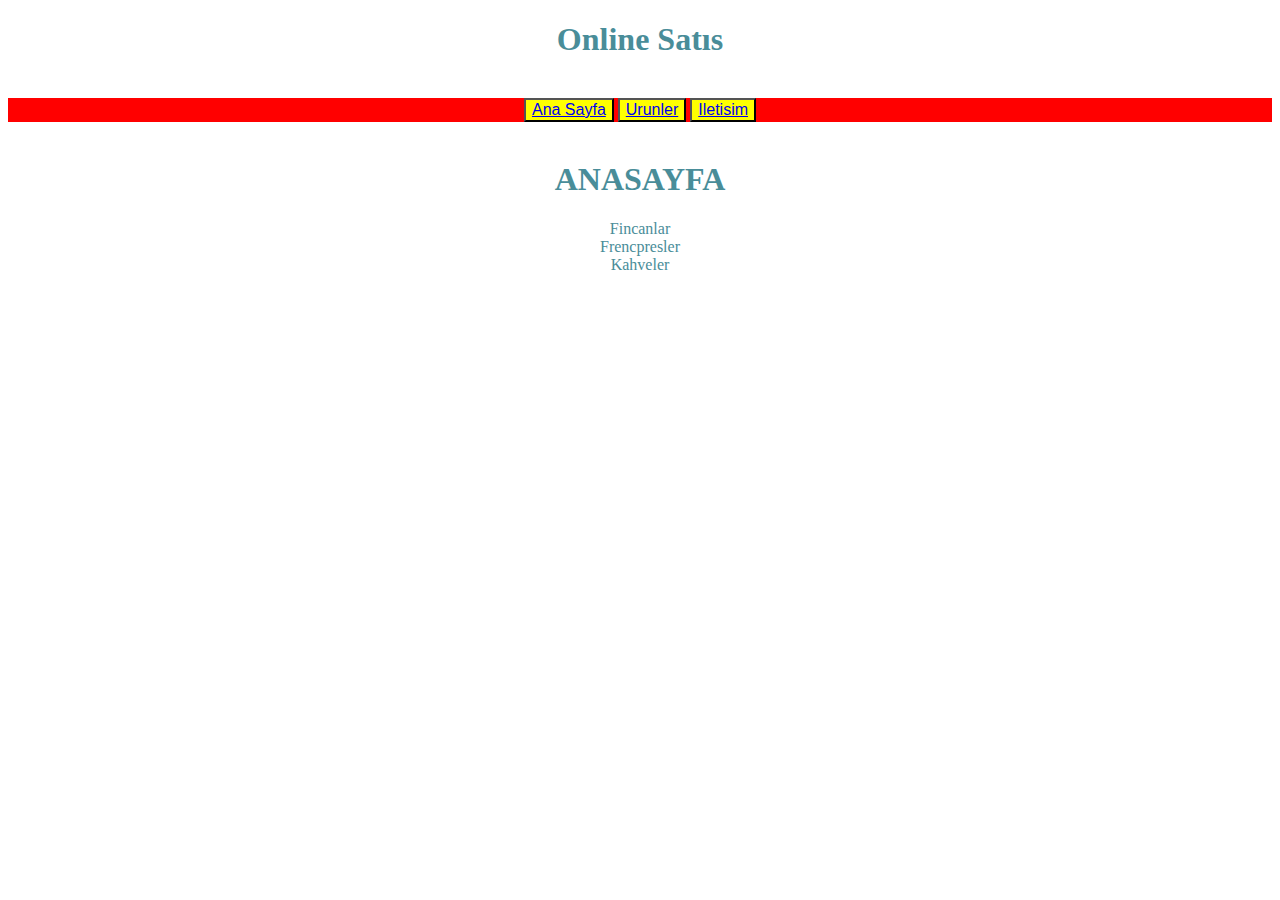
<file: index.html>
<!DOCTYPE html>
<html lang="en">
<head>
    <meta charset="UTF-8">
    <meta http-equiv="X-UA-Compatible" content="IE=edge">
    <meta name="viewport" content="width=device-width, initial-scale=1.0">
    <title>OnlineSatis/Anasayfa</title>
    <link rel="stylesheet" href="css/css.css">
</head>
<body>
    <div class="baslik"><h1>Online Satıs</h1> </div>
    <br>
    <div class="position bg-red">
        <button class="yazılar button">
            <a href="index.html">Ana Sayfa</a>
        </button>
        <button class="yazılar button">
            <a href="urunler.html">Urunler</a>
        </button>
        <button class="yazılar button">
            <a href="iletisim.html">Iletisim</a>
        </button>
    </div>
    <br>
    <div class="baslik"><h1>ANASAYFA</h1></div>
    <div class="baslik">
        <li>Fincanlar</li>
        <li>Frencpresler</li>
        <li>Kahveler</li>
    </div>

 

   

</body>
</html>
</file>
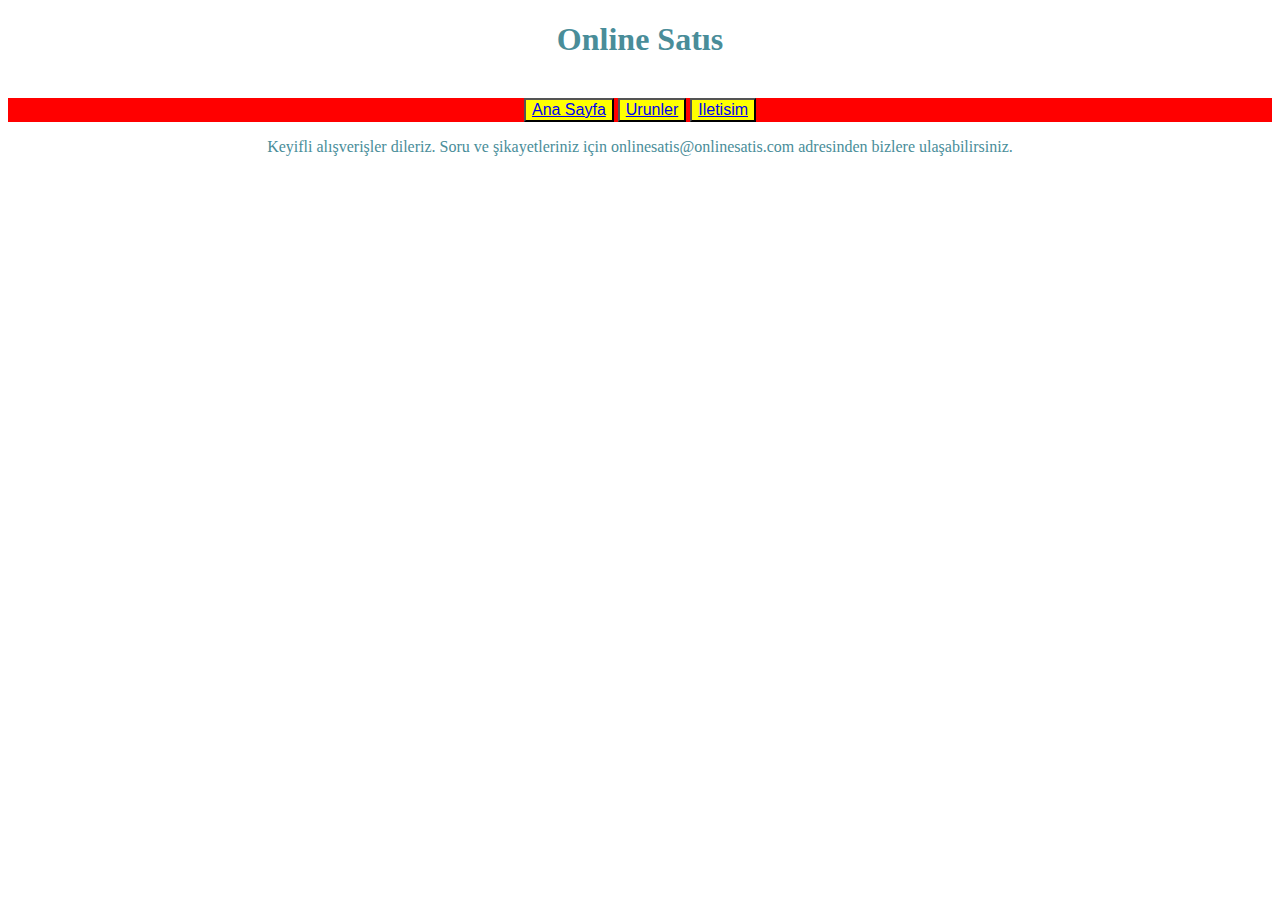
<file: iletisim.html>
<!DOCTYPE html>
<html lang="en">
<head>
    <meta charset="UTF-8">
    <meta http-equiv="X-UA-Compatible" content="IE=edge">
    <meta name="viewport" content="width=device-width, initial-scale=1.0">
    <title>OnlineSatis/Iletisim</title>
    <link rel="stylesheet" href="css/css.css">
</head>
<body>
    <div class="baslik"><h1>Online Satıs</h1> </div>
    <br>
    <div class="position bg-red">
        <button class="yazılar button">
            <a href="index.html">Ana Sayfa</a>
        </button>
        <button class="yazılar button">
            <a href="urunler.html">Urunler</a>
        </button>
        <button class="yazılar button">
            <a href="iletisim.html">Iletisim</a>
        </button>
    </div>
    <p class="baslik">Keyifli alışverişler dileriz. Soru ve şikayetleriniz için onlinesatis@onlinesatis.com adresinden bizlere ulaşabilirsiniz.</p>
    <br>

 

   

</body>
</html>
</file>
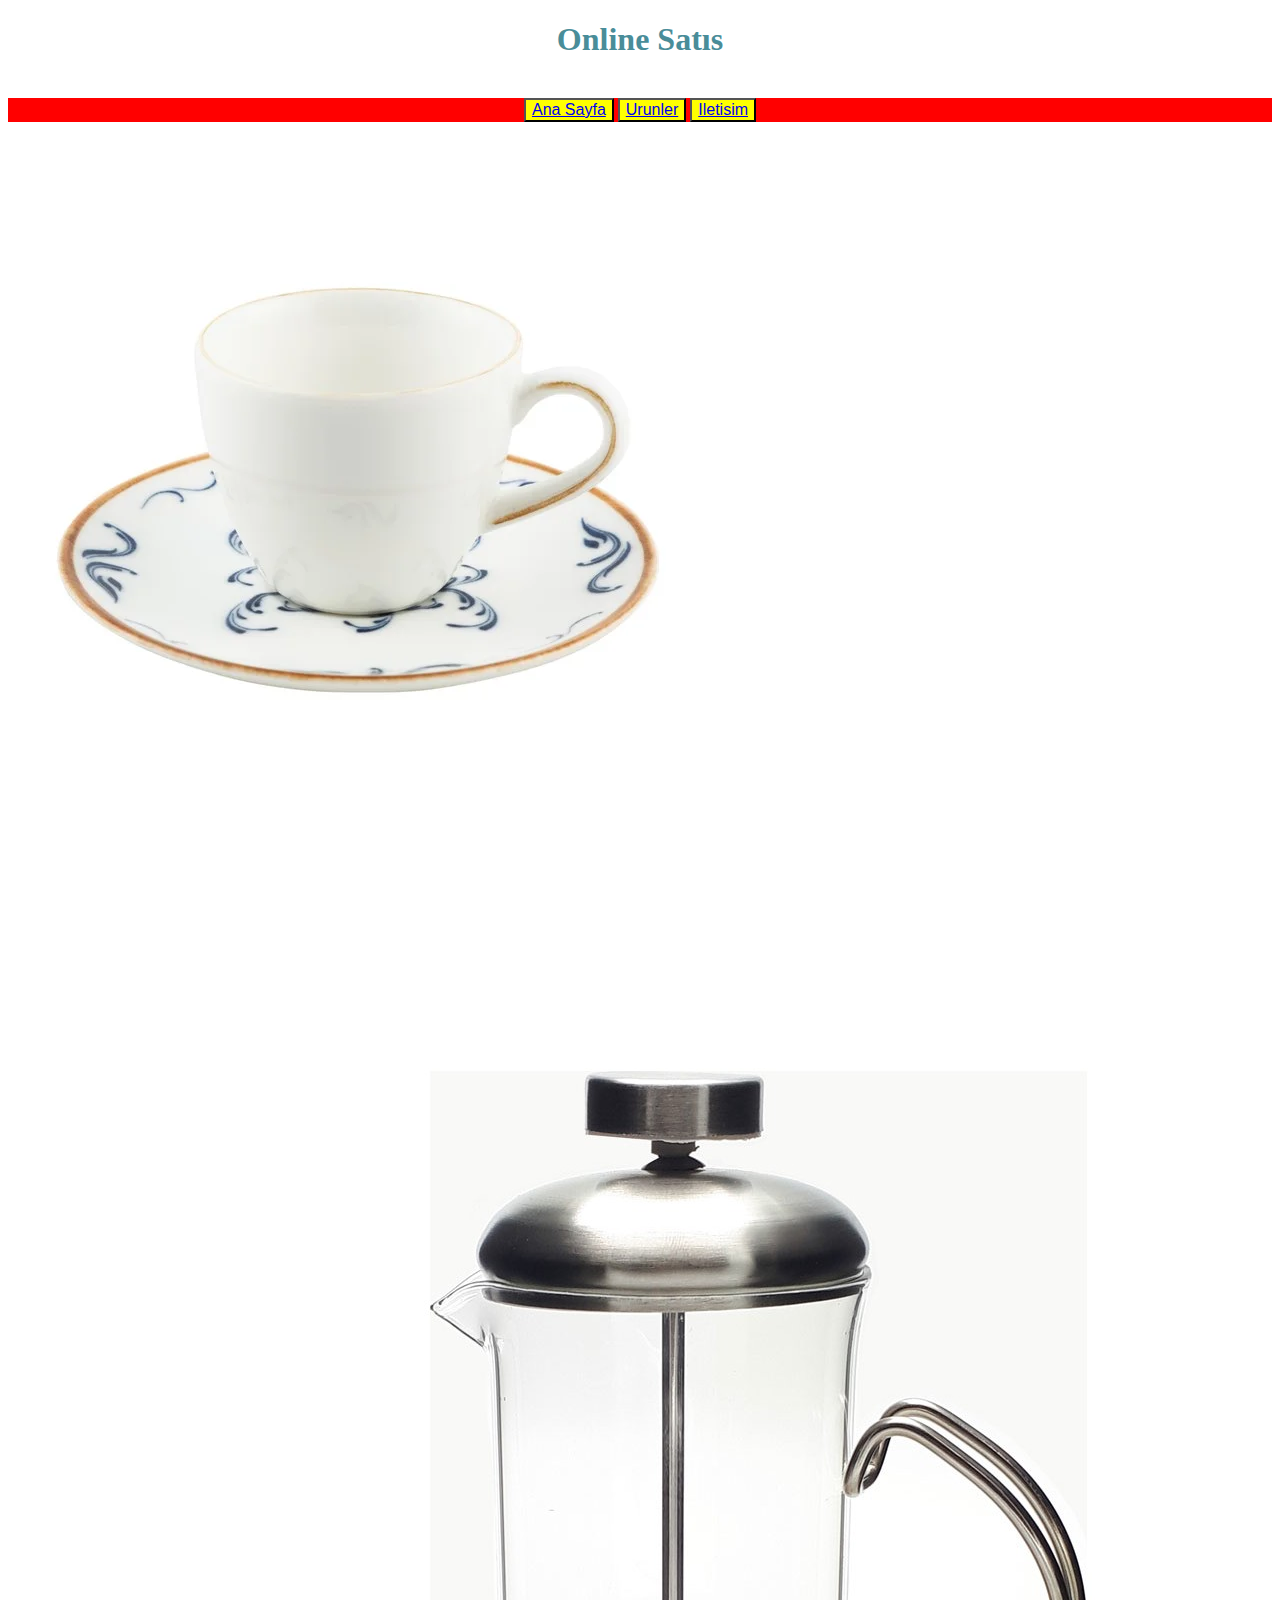
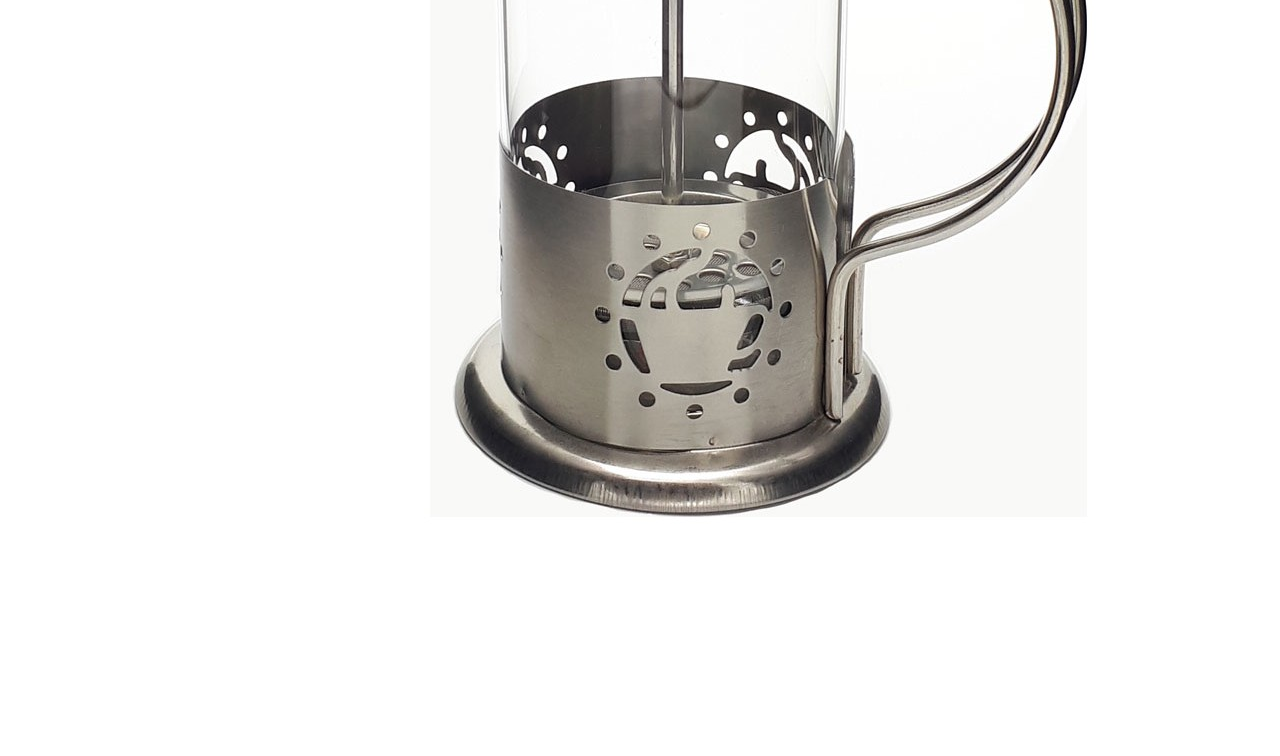
<file: urunler.html>
<!DOCTYPE html>
<html lang="en">
<head>
    <meta charset="UTF-8">
    <meta http-equiv="X-UA-Compatible" content="IE=edge">
    <meta name="viewport" content="width=device-width, initial-scale=1.0">
    <title>OnlineSatis/Urunler</title>
    <link rel="stylesheet" href="css/css.css">
</head>
<body>
    <div class="baslik"><h1>Online Satıs</h1> </div>
    <br>
    <div class="position bg-red">
        <button class="yazılar button">
            <a href="index.html">Ana Sayfa</a>
        </button>
        <button class="yazılar button">
            <a href="urunler.html">Urunler</a>
        </button>
        <button class="yazılar button">
            <a href="iletisim.html">Iletisim</a>
        </button>
    </div>
    <br>
    
    <img src="img/img1.jpg" alt=" Görsel 1">
    <img src="img/img2.jpg" alt=" Görsel 1">
 

   

</body>
</html>
</file>
<file: css/css.css>
.baslik{
    color: rgb(73, 141, 153);
    text-align: center;
 }

 .yazılar{
    text-align: center;
    color: red;
    font-size: 16px;
 }

 .position{
    text-align: center;
}

.button{
    background: yellow;
}

.bg-red{
    background: red;
}
</file>
